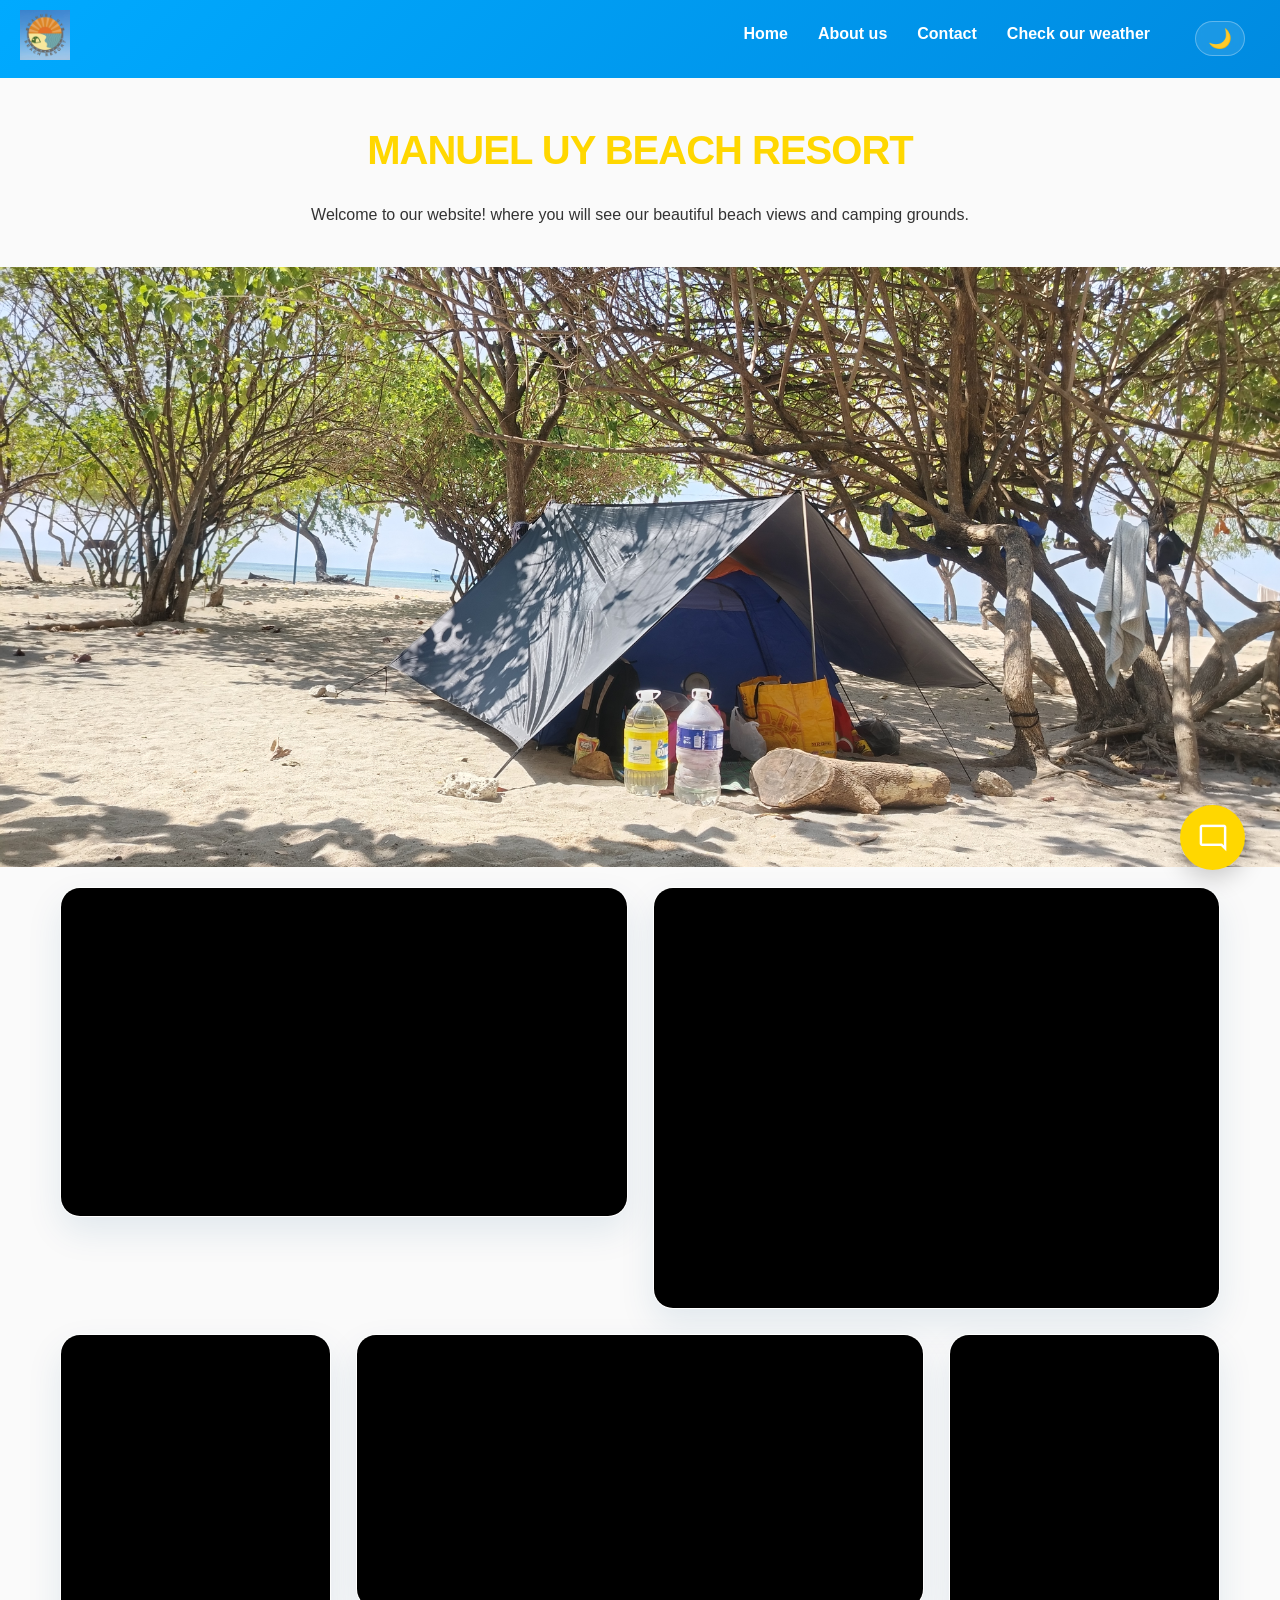
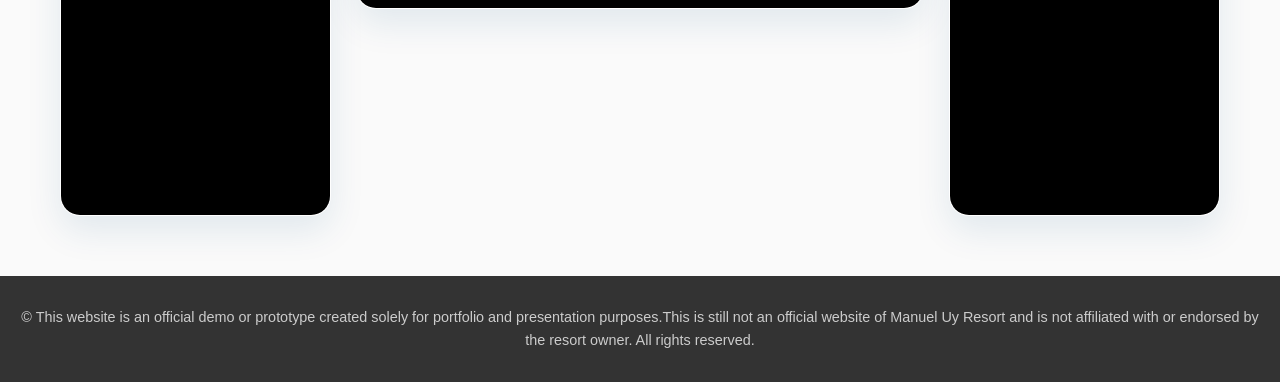
<file: index.html>
<!DOCTYPE html>
<html lang="en">
<head>
    <meta charset="UTF-8">
    <meta name="viewport" content="width=device-width, initial-scale=1.0">
    <title class="logo">Manuel Uy Beach Resort</title> 
    <link rel="icon" href="manueluylogo.png" type="image/png">
    <link rel="stylesheet" href="designcss.css">
    <link rel="stylesheet" href="https://fonts.googleapis.com/css2?family=Material+Symbols+Outlined:opsz,wght,FILL,GRAD@48,400,0,0" />
</head>
<body class="main">
    <script src="manueluyjavas.js"></script>
    <header class="site-header">
        <a href="index.html" class="site-logo">
            <img src="manueluylogo.png" alt="Manuel Uy Beach Resort logo" />
        </a>
        <nav class="main-nav">
            <ul>
                <li><a href="index.html">Home</a></li>
                <li><a href="about.html">About us</a></li>
                <li><a href="contact.html">Contact</a></li>
                <li><a href="weather.html">Check our weather</a></li>
                <li><button id="themeToggle" class="theme-toggle" aria-label="Toggle dark mode">🌙</button></li>
            </ul>
        </nav>
    </header>

    <main class="main-content">
        <h1>Manuel Uy Beach Resort</h1>
        <p>Welcome to our website! where you will see our beautiful beach views and camping grounds.</p>
    </main>

    <div class="film-container" id="filmContainer" onmouseover="pauseAutoPlay()" onmouseout="resumeAutoPlay()">
        <div class="film-track" id="filmTrack">
            <div class="film-slide">
                <img src="manueluy-1.jpg" alt="Beach view 1">
            </div>
            <div class="film-slide">
                <img src="manueluy-2.jpg" alt="Beach view 2">
            </div>
            <div class="film-slide">
                <img src="manueluy-3.jpg" alt="Beach view 3">
            </div>
            <div class="film-slide">
                <img src="manueluy-4.jpg" alt="Beach view 4">
            </div>
        </div>
    </div>

    <div class="showcase-wrapper" id="mediaShowcase">
        <section class="video-section landscape">
            <div class="video-container" style="aspect-ratio: 560 / 325;">
                <iframe src="https://www.facebook.com/plugins/video.php?height=325&href=https%3A%2F%2Fwww.facebook.com%2Freel%2F3074429529418533%2F&show_text=false&width=560&t=0" width="560" height="325" style="border:none;overflow:hidden" scrolling="no" frameborder="0" allowfullscreen="true" allow="autoplay; clipboard-write; encrypted-media; picture-in-picture; web-share" allowFullScreen="true"></iframe>
            </div>
        </section>
        <section class="video-section landscape">
            <div class="video-container" style="aspect-ratio: 560 / 416;">
                <iframe src="https://www.facebook.com/plugins/video.php?height=416&href=https%3A%2F%2Fwww.facebook.com%2Freel%2F1651178656208227%2F&show_text=false&width=560&t=0" width="560" height="416" style="border:none;overflow:hidden" scrolling="no" frameborder="0" allowfullscreen="true" allow="autoplay; clipboard-write; encrypted-media; picture-in-picture; web-share" allowFullScreen="true"></iframe>
            </div>
        </section>
        <section class="video-section portrait">
            <div class="video-container" style="aspect-ratio: 267 / 476;">
                <iframe src="https://www.facebook.com/plugins/video.php?height=476&href=https%3A%2F%2Fwww.facebook.com%2Freel%2F1910014816609748%2F&show_text=false&width=267&t=0" width="267" height="476" style="border:none;overflow:hidden" scrolling="no" frameborder="0" allowfullscreen="true" allow="autoplay; clipboard-write; encrypted-media; picture-in-picture; web-share" allowFullScreen="true"></iframe>
            </div>
        </section>
        <section class="video-section landscape">
            <div class="video-container" style="aspect-ratio: 560 / 270;">
                <iframe src="https://www.facebook.com/plugins/video.php?height=270&href=https%3A%2F%2Fwww.facebook.com%2Freel%2F1508666350277662%2F&show_text=false&width=560&t=0" width="560" height="270" style="border:none;overflow:hidden" scrolling="no" frameborder="0" allowfullscreen="true" allow="autoplay; clipboard-write; encrypted-media; picture-in-picture; web-share" allowFullScreen="true"></iframe>
            </div>
        </section>
        <section class="video-section portrait">
            <div class="video-container" style="aspect-ratio: 267 / 476;">
                <iframe src="https://www.facebook.com/plugins/video.php?height=476&href=https%3A%2F%2Fwww.facebook.com%2Freel%2F1671892937328817%2F&show_text=false&width=267&t=0" width="267" height="476" style="border:none;overflow:hidden" scrolling="no" frameborder="0" allowfullscreen="true" allow="autoplay; clipboard-write; encrypted-media; picture-in-picture; web-share" allowFullScreen="true"></iframe>
            </div>
        </section>
    </div>

    <footer class="site-footer">
               <p>&copy; This website is an official demo or prototype created solely for portfolio and presentation purposes.This is still not an official website of Manuel Uy Resort and is not affiliated with or endorsed by the resort owner. All rights reserved.</p>
    </footer>

    <!-- Chatbot -->
    <button class="chatbot-toggler">
        <span class="material-symbols-outlined">mode_comment</span>
        <span class="material-symbols-outlined">close</span>
    </button>
    <div class="chatbot">
        <header>
            <h2>Chat Assistant</h2>
        </header>
        <ul class="chatbox">
            <li class="chat incoming">
                <span class="material-symbols-outlined">smart_toy</span>
                <p>Hi there! 👋<br>How can I help you today?</p>
            </li>
        </ul>
        <div class="chat-input">
            <textarea placeholder="Enter a message..." spellcheck="false" required></textarea>
            <span id="send-btn" class="material-symbols-outlined">send</span>
        </div>
    </div>
</body>
</html>
</file>
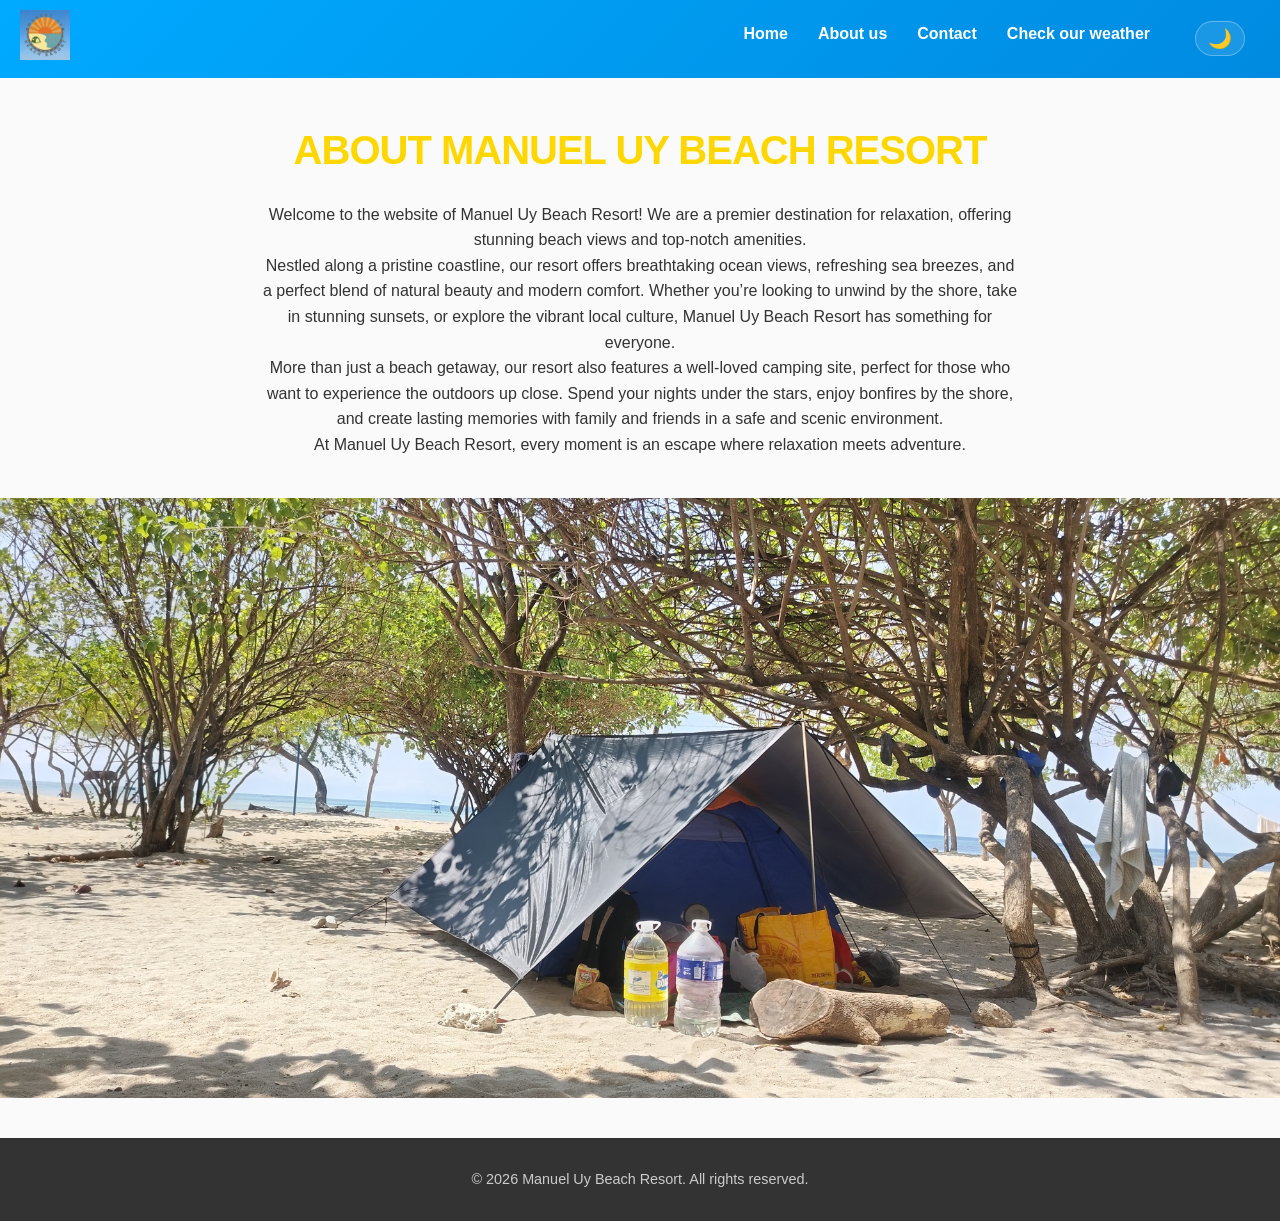
<file: about.html>
<!DOCTYPE html>
<html lang="en">
<head>
    <meta charset="UTF-8">
    <meta name="viewport" content="width=device-width, initial-scale=1.0">
    <title>About - Manuel Uy Beach Resort</title>
    <link rel="icon" href="manueluylogo.png" type="image/png">
    <link rel="stylesheet" href="designcss.css">
</head>
<body class="main">
    <script src="manueluyjavas.js"></script>
    <header class="site-header">
        <a href="index.html" class="site-logo">
            <img src="manueluylogo.png" alt="Manuel Uy Beach Resort logo" />
        </a>
        <nav class="main-nav">
            <ul>
                <li><a href="index.html">Home</a></li>
                <li><a href="about.html">About us</a></li>
                <li><a href="contact.html">Contact</a></li>
                <li><a href="weather.html">Check our weather</a></li>
                <li><button id="themeToggle" class="theme-toggle" aria-label="Toggle dark mode">🌙</button></li>
            </ul>
        </nav>
    </header>
    <main class="main-content">
        <h1>About Manuel Uy Beach Resort</h1>
        <p>Welcome to the website of Manuel Uy Beach Resort! We are a premier destination for relaxation, offering stunning beach views and top-notch amenities.</p>
        <p>Nestled along a pristine coastline, our resort offers breathtaking ocean views, refreshing sea breezes, and a perfect blend of natural beauty and modern comfort. Whether you’re looking to unwind by the shore, take in stunning sunsets, or explore the vibrant local culture, Manuel Uy Beach Resort has something for everyone.</p>
        <p>More than just a beach getaway, our resort also features a well-loved camping site, perfect for those who want to experience the outdoors up close. Spend your nights under the stars, enjoy bonfires by the shore, and create lasting memories with family and friends in a safe and scenic environment.</p>
        <p>At Manuel Uy Beach Resort, every moment is an escape where relaxation meets adventure.</p>
    </main>
    <div class="film-container" id="filmContainer" onmouseover="pauseAutoPlay()" onmouseout="resumeAutoPlay()">
        <div class="film-track" id="filmTrack">
            <div class="film-slide">
                <img src="manueluy-1.jpg" alt="Beach view 1">
            </div>
            <div class="film-slide">
                <img src="manueluy-2.jpg" alt="Beach view 2">
            </div>
            <div class="film-slide">
                <img src="manueluy-3.jpg" alt="Beach view 3">
            </div>
            <div class="film-slide">
                <img src="manueluy-4.jpg" alt="Beach view 4">
            </div>
        </div>
    </div>

    <footer class="site-footer">
        <p>&copy; 2026 Manuel Uy Beach Resort. All rights reserved.</p>
    </footer>
</body>
</html>
</file>
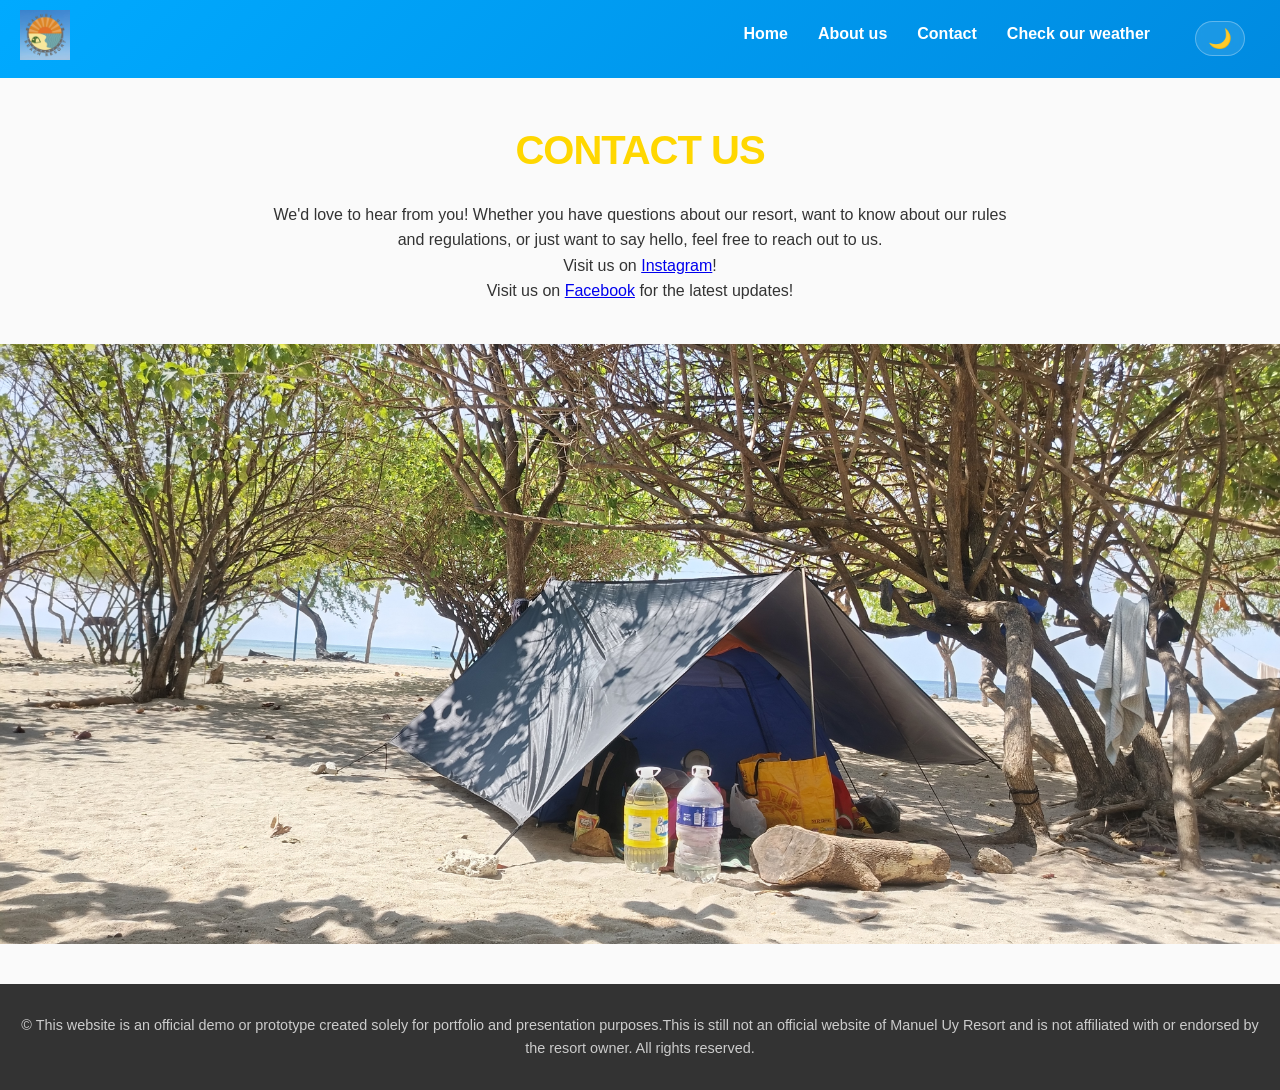
<file: contact.html>
<!DOCTYPE html>
<html lang="en">
<head>
    <meta charset="UTF-8">
    <meta name="viewport" content="width=device-width, initial-scale=1.0">
    <title class="logo">Manuel Uy Beach Resort</title> 
    <link rel="icon" href="manueluylogo.png" type="image/png">
    <link rel="stylesheet" href="designcss.css">
</head>
<body class="main">
    <script src="manueluyjavas.js"></script>
    <header class="site-header">
        <a href="index.html" class="site-logo">
            <img src="manueluylogo.png" alt="Manuel Uy Beach Resort logo" />
        </a>
        <nav class="main-nav">
            <ul>
                <li><a href="index.html">Home</a></li>
                <li><a href="about.html">About us</a></li>
                <li><a href="contact.html">Contact</a></li>
                <li><a href="weather.html">Check our weather</a></li>
                <li><button id="themeToggle" class="theme-toggle" aria-label="Toggle dark mode">🌙</button></li>
            </ul>
        </nav>
    </header>
    <main class="main-content">
        <h1>Contact Us</h1>
        <p>We'd love to hear from you! Whether you have questions about our resort, want to know about our rules and regulations, or just want to say hello, feel free to reach out to us.</p>
        <p>Visit us on <a href="https://www.instagram.com/manueluybeachresort?fbclid=IwY2xjawR7opdleHRuA2FlbQIxMABicmlkETEyMWxXN2RnSUN6cjRuejU3c3J0YwZhcHBfaWQQMjIyMDM5MTc4ODIwMDg5MgABHr1HTZuGrdkgz-vKhj4uBg_oOTs60quP36zTkJLhwP_NXTIq1IDG-G8dRFrF_aem_tE1T_7ciQutR287UPsf3vQ" target="_blank">Instagram</a>!</p>
        <p>Visit us on <a href="https://www.facebook.com/manueluybeachresort" target="_blank">Facebook</a> for the latest updates!</p>
    </main>
    <div class="film-container" id="filmContainer" onmouseover="pauseAutoPlay()" onmouseout="resumeAutoPlay()">
        <div class="film-track" id="filmTrack">
            <div class="film-slide">
                <img src="manueluy-1.jpg" alt="Beach view 1">
            </div>
            <div class="film-slide">
                <img src="manueluy-2.jpg" alt="Beach view 2">
            </div>
            <div class="film-slide">
                <img src="manueluy-3.jpg" alt="Beach view 3">
            </div>
            <div class="film-slide">
                <img src="manueluy-4.jpg" alt="Beach view 4">
            </div>
        </div>
    </div>
    <footer class="site-footer">
        <p>&copy; This website is an official demo or prototype created solely for portfolio and presentation purposes.This is still not an official website of Manuel Uy Resort and is not affiliated with or endorsed by the resort owner. All rights reserved.</p>
    </footer>
</body>
</html>
</file>
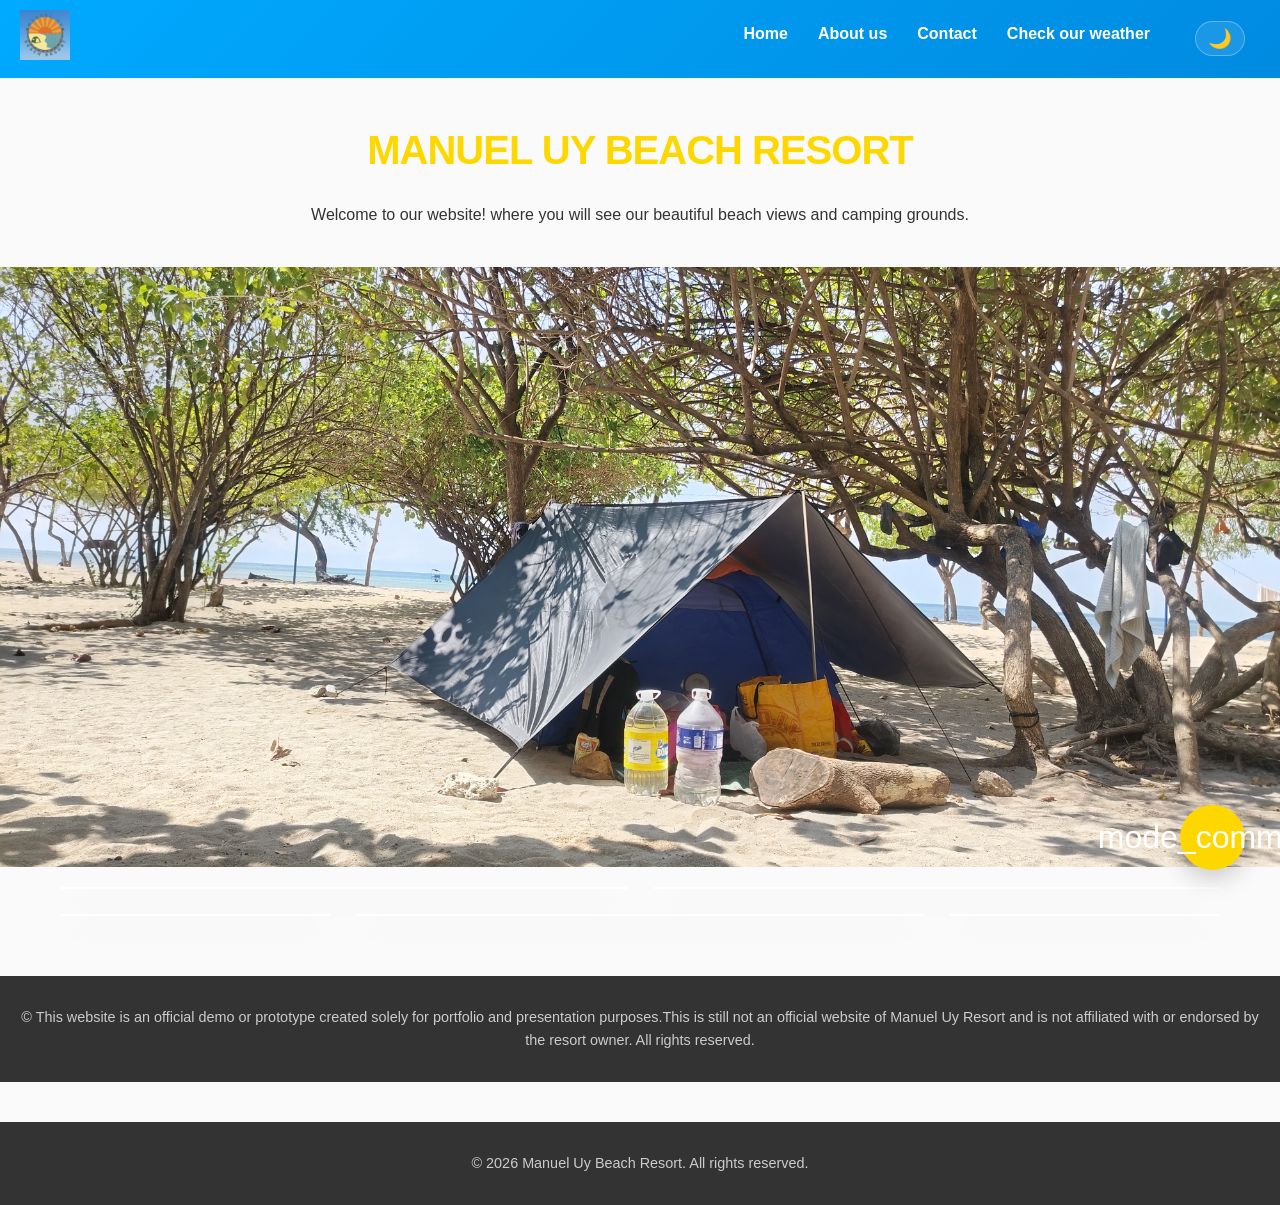
<file: mainpage.html>
<!DOCTYPE html>
<html lang="en">
<head>
    <meta charset="UTF-8">
    <meta name="viewport" content="width=device-width, initial-scale=1.0">
    <title class="logo">Manuel Uy Beach Resort</title> 
    <link rel="icon" href="manueluylogo.png" type="image/png">
    <link rel="stylesheet" href="designcss.css">
</head>
<body class="main">
    <script src="manueluyjavas.js"></script>
    <header class="site-header">
        <a href="index.html" class="site-logo">
            <img src="manueluylogo.png" alt="Manuel Uy Beach Resort logo" />
        </a>
        <nav class="main-nav">
            <ul>
                <li><a href="index.html">Home</a></li>
                <li><a href="about.html">About us</a></li>
                <li><a href="contact.html">Contact</a></li>
                <li><a href="weather.html">Check our weather</a></li>
                <li><button id="themeToggle" class="theme-toggle" aria-label="Toggle dark mode">🌙</button></li>
            </ul>
        </nav>
    </header>

    <main class="main-content">
        <h1>Manuel Uy Beach Resort</h1>
        <p>Welcome to our website! where you will see our beautiful beach views and camping grounds.</p>
    </main>
     <div class="film-container" id="filmContainer" onmouseover="pauseAutoPlay()" onmouseout="resumeAutoPlay()">
        <div class="film-track" id="filmTrack">
            <div class="film-slide">
                <img src="manueluy-1.jpg" alt="Beach view 1">
            </div>
            <div class="film-slide">
                <img src="manueluy-2.jpg" alt="Beach view 2">
            </div>
            <div class="film-slide">
                <img src="manueluy-3.jpg" alt="Beach view 3">
            </div>
            <div class="film-slide">
                <img src="manueluy-4.jpg" alt="Beach view 4">
            </div>
        </div>
    </div>

    <div class="showcase-wrapper" id="mediaShowcase">
        <section class="video-section landscape">
            <div class="video-container">
                <iframe src="https://www.facebook.com/plugins/video.php?height=325&href=https%3A%2F%2Fwww.facebook.com%2Freel%2F3074429529418533%2F&show_text=false&width=560&t=0" width="560" height="325" style="border:none;overflow:hidden" scrolling="no" frameborder="0" allowfullscreen="true" allow="autoplay; clipboard-write; encrypted-media; picture-in-picture; web-share" allowFullScreen="true"></iframe>
            </div>
        </section>
        <section class="video-section landscape">
            <div class="video-container">
                <iframe src="https://www.facebook.com/plugins/video.php?height=416&href=https%3A%2F%2Fwww.facebook.com%2Freel%2F1651178656208227%2F&show_text=false&width=560&t=0" width="560" height="416" style="border:none;overflow:hidden" scrolling="no" frameborder="0" allowfullscreen="true" allow="autoplay; clipboard-write; encrypted-media; picture-in-picture; web-share" allowFullScreen="true"></iframe>
            </div>
        </section>
        <section class="video-section portrait">
            <div class="video-container">
                <iframe src="https://www.facebook.com/plugins/video.php?height=476&href=https%3A%2F%2Fwww.facebook.com%2Freel%2F1910014816609748%2F&show_text=false&width=267&t=0" width="267" height="476" style="border:none;overflow:hidden" scrolling="no" frameborder="0" allowfullscreen="true" allow="autoplay; clipboard-write; encrypted-media; picture-in-picture; web-share" allowFullScreen="true"></iframe>
            </div>
        </section>
        <section class="video-section landscape">
            <div class="video-container">
                <iframe src="https://www.facebook.com/plugins/video.php?height=270&href=https%3A%2F%2Fwww.facebook.com%2Freel%2F1508666350277662%2F&show_text=false&width=560&t=0" width="560" height="270" style="border:none;overflow:hidden" scrolling="no" frameborder="0" allowfullscreen="true" allow="autoplay; clipboard-write; encrypted-media; picture-in-picture; web-share" allowFullScreen="true"></iframe>
            </div>
        </section>
        <section class="video-section portrait">
            <div class="video-container">
                <iframe src="https://www.facebook.com/plugins/video.php?height=476&href=https%3A%2F%2Fwww.facebook.com%2Freel%2F1671892937328817%2F&show_text=false&width=267&t=0" width="267" height="476" style="border:none;overflow:hidden" scrolling="no" frameborder="0" allowfullscreen="true" allow="autoplay; clipboard-write; encrypted-media; picture-in-picture; web-share" allowFullScreen="true"></iframe>
            </div>
        </section>
    </div>

    <footer class="site-footer">
               <p>&copy; This website is an official demo or prototype created solely for portfolio and presentation purposes.This is still not an official website of Manuel Uy Resort and is not affiliated with or endorsed by the resort owner. All rights reserved.</p>
    </footer>

    <!-- Chatbot -->
    <button class="chatbot-toggler">
        <span class="material-symbols-outlined">mode_comment</span>
        <span class="material-symbols-outlined">close</span>
    </button>
    <div class="chatbot">
        <header>
            <h2>Chat Assistant</h2>
        </header>
        <ul class="chatbox">
            <li class="chat incoming">
                <span class="material-symbols-outlined">smart_toy</span>
                <p>Hi there! 👋<br>How can I help you today?</p>
            </li>
        </ul>
        <div class="chat-input">
            <textarea placeholder="Enter a message..." spellcheck="false" required></textarea>
            <span id="send-btn" class="material-symbols-outlined">send</span>
        </div>
    </div>
    <footer class="site-footer">
        <p>&copy; 2026 Manuel Uy Beach Resort. All rights reserved.</p>
    </footer>
</body>
</html>
</file>
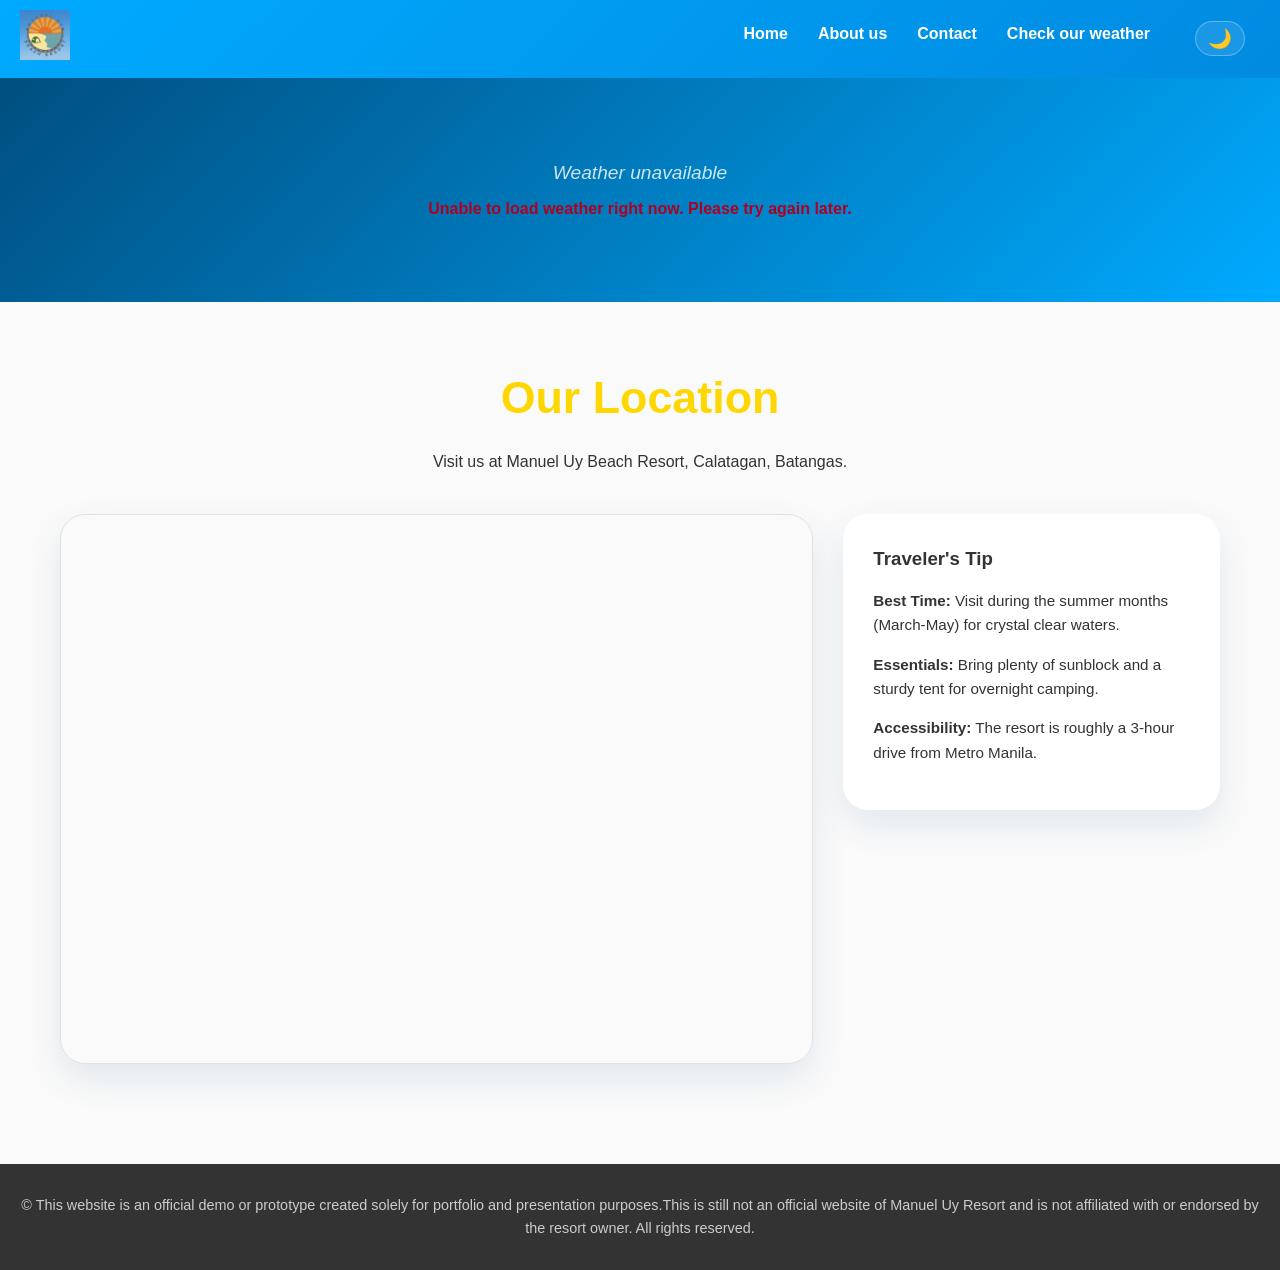
<file: weather.html>
<!DOCTYPE html>
<html lang="en">
<head>
    <meta charset="UTF-8">
    <meta name="viewport" content="width=device-width, initial-scale=1.0">
    <title>Weather - Manuel Uy Beach Resort</title>
    <link rel="icon" href="manueluylogo.png" type="image/png">
    <link rel="stylesheet" href="designcss.css">
</head>
<body class="main">
    <script src="manueluyjavas.js"></script>
    <header class="site-header">
        <a href="index.html" class="site-logo">
            <img src="manueluylogo.png" alt="Manuel Uy Beach Resort logo" />
        </a>
        <nav class="main-nav">
            <ul>
                <li><a href="index.html">Home</a></li>
                <li><a href="about.html">About us</a></li>
                <li><a href="contact.html">Contact</a></li>
                <li><a href="weather.html">Check our weather</a></li>
                <li><button id="themeToggle" class="theme-toggle" aria-label="Toggle dark mode">🌙</button></li>
            </ul>
        </nav>
    </header>

    <main class="weather-view">
        <section class="weather-hero" id="weatherHero">
            <div id="weatherStatus" class="weather-status">Detecting coastal conditions...</div>
            
            <div id="weatherDetails" class="weather-header-display" style="display: none;">
                <div class="weather-primary-group">
                    <span id="weatherLargeIcon" class="weather-hero-icon">☀️</span>
                    <div class="weather-temp-group">
                        <h1 id="weatherLargeTemp">--°C</h1>
                        <p id="weatherConditionText">Clear Sky</p>
                    </div>
                </div>
                <div class="weather-secondary-group">
                    <div class="weather-pill">
                        <span class="pill-label">Feels like</span>
                        <span id="weatherFeelsLike" class="pill-value">-</span>
                    </div>
                    <div class="weather-pill">
                        <span class="pill-label">Humidity</span>
                        <span id="weatherHumidity" class="pill-value">-</span>
                    </div>
                    <div class="weather-pill">
                        <span class="pill-label">Wind</span>
                        <span id="weatherWind" class="pill-value">-</span>
                    </div>
                    <div class="weather-pill">
                        <span class="pill-label">Updated</span>
                        <span id="weatherUpdated" class="pill-value">-</span>
                    </div>
                </div>
            </div>
            <div id="weatherError" class="weather-error" style="display: none;"></div>
        </section>

        <section class="forecast-section" id="forecastSection" style="display: none;">
            <h2 class="section-title">3-Day Outlook</h2>
            <div id="forecastContainer" class="forecast-grid"></div>
        </section>

        <section class="location-body-section">
            <div class="location-header">
                <h2>Our Location</h2>
                <p>Visit us at Manuel Uy Beach Resort, Calatagan, Batangas.</p>
            </div>
            <div class="location-content-grid">
                <div class="map-wrapper-modern">
                    <iframe 
                        src="https://www.google.com/maps/embed?pb=!1m18!1m12!1m3!1d3876.353347514757!2d120.62198031139455!3d13.817812195048257!2m3!1f0!2f0!3f0!3m2!1i1024!2i768!4f13.1!3m3!1m2!1s0x33bd96839371725b%3A0x6734c568b209c733!2sManuel%20Uy%20Beach%20Resort!5e0!3m2!1sen!2sph!4v1740410100000!5m2!1sen!2sph" 
                        allowfullscreen="" 
                        loading="lazy" 
                        referrerpolicy="no-referrer-when-downgrade">
                    </iframe>
                </div>
                <div class="location-info-card">
                    <h3>Traveler's Tip</h3>
                    <ul class="tips-list">
                        <li><strong>Best Time:</strong> Visit during the summer months (March-May) for crystal clear waters.</li>
                        <li><strong>Essentials:</strong> Bring plenty of sunblock and a sturdy tent for overnight camping.</li>
                        <li><strong>Accessibility:</strong> The resort is roughly a 3-hour drive from Metro Manila.</li>
                    </ul>
                </div>
            </div>
        </section>
    </main>

    <footer class="site-footer">
        <p>&copy; This website is an official demo or prototype created solely for portfolio and presentation purposes.This is still not an official website of Manuel Uy Resort and is not affiliated with or endorsed by the resort owner. All rights reserved.</p>
    </footer>
</body>
</html>
</file>
<file: designcss.css>
/* reset margins/padding and set box-sizing */
* {
    margin: 0;
    padding: 0;
    box-sizing: border-box;
    transition: background-color 0.3s ease, color 0.3s ease;
}

:root {
    --bg-color: #fafafa;
    --text-color: #333;
    --header-text: #fff;
    --card-bg: #ffffff;
    --accent-color: #ffd700; /* gold */
    --shadow: 0 15px 35px rgba(0, 79, 128, 0.1);
    --map-glow: rgba(0, 79, 128, 0.2);
}

[data-theme="dark"] {
    --bg-color: #0f172a;
    --text-color: #f1f5f9;
    --card-bg: #1e293b;
    --accent-color: #38bdf8; /* sky blue */
    --shadow: 0 20px 40px rgba(0, 0, 0, 0.4);
    --map-glow: rgba(56, 189, 248, 0.4);
}

body.main {
    font-family: Arial, Helvetica, sans-serif;
    line-height: 1.6;
    color: var(--text-color);
    background-color: var(--bg-color);
}

/* header and navigation */
.site-header {
    display: flex;
    align-items: center;
    justify-content: space-between;
    padding: 10px 20px;
    background: #004f80; /* dark blue */
    color: #fff;
}

.site-logo img {
    height: 50px;
    width: auto;
}

.main-nav ul {
    display: flex;
    list-style: none;
}

.main-nav li {
    margin: 0 15px;
}

.main-nav a {
    text-decoration: none;
    color: var(--header-text);
    font-weight: bold;
    font-size: 1rem;
    transition: color 0.3s;
}

.main-nav a:hover,
.main-nav a:focus {
    color: var(--accent-color);
}

/* animated gradient background for header if desired */
.site-header {
    background-size: 400% 400%;
    background-image: linear-gradient(-45deg, #004f80, #006bb3, #0080d6, #00aaff);
    animation: GradientAnimation 10s ease infinite;
}
@keyframes GradientAnimation {
    0% {
        background-position: 0% 50%;
    }
    50% {
        background-position: 100% 50%;
    }
    100% {
        background-position: 0% 50%;
    }
}

/* Theme Toggle Button */
.theme-toggle {
    background: rgba(255, 255, 255, 0.1);
    border: 1px solid rgba(255, 255, 255, 0.3);
    color: white;
    padding: 5px 12px;
    border-radius: 20px;
    cursor: pointer;
    font-size: 1.2rem;
    margin-left: 15px;
    backdrop-filter: blur(5px);
    transition: all 0.3s ease;
}

.theme-toggle:hover {
    background: rgba(255, 255, 255, 0.2);
    transform: scale(1.1);
}

/* main content */
.main-content {
    max-width: 800px;
    margin: 40px auto;
    padding: 0 20px;
    text-align: center;
}

.main-content h1 {
    margin-bottom: 20px;
    font-size: 2.5rem;
    font-weight: 800;
    letter-spacing: -1px;
    color: var(--accent-color);
    text-transform: uppercase;
}

/* footer */
.site-footer {
    background: #333;
    color: #ccc;
    text-align: center;
    padding: 30px 20px;
    font-size: 0.9rem;
    margin-top: 40px;
}

/* Modern Media Showcase Styles - Balanced Grid */
.showcase-wrapper {
    display: grid;
    grid-template-columns: repeat(4, 1fr);
    grid-auto-rows: auto;
    align-items: start;
    gap: 25px;
    max-width: 1200px;
    margin: 20px auto 60px;
    padding: 0 20px;
}

.film-container {
    position: relative;
    width: 100%;
    height: 600px;
    overflow: hidden;
    background: var(--card-bg);
    border-radius: 0;
    border: none;
    display: flex;
    flex-direction: column;
    margin-bottom: 20px;
}

.film-track {
    display: flex;
    height: 100%;
    transition: transform 0.8s cubic-bezier(0.25, 0.46, 0.45, 0.94);
}

.film-slide {
    min-width: 100%;
    display: flex;
    align-items: center;
    justify-content: center;
    height: 100%;
}

.film-slide img {
    width: 100%;
    height: 100%;
    object-fit: cover;
    display: block;
}

/* Modern Weather & Location Tab UI */
.weather-view {
    background: var(--bg-color);
}

.weather-hero {
    background: linear-gradient(135deg, #004f80 0%, #00aaff 100%);
    padding: 80px 20px;
    color: white;
    text-align: center;
    position: relative;
}

[data-theme="dark"] .weather-hero {
    background: linear-gradient(135deg, #0f172a 0%, #1e293b 100%);
}

/* Dynamic Weather Backgrounds */
.weather-hero.weather-sunny {
    background: linear-gradient(135deg, #00aaff 0%, #ffeb3b 100%) !important;
    overflow: hidden;
}
.weather-hero.weather-sunny::before {
    content: "☀️";
    position: absolute;
    top: 10%;
    right: 10%;
    font-size: 8rem;
    opacity: 0.3;
}
.weather-hero.weather-sunny::after {
    content: "☁️";
    position: absolute;
    top: 20%;
    left: 10%;
    font-size: 4rem;
    opacity: 0.2;
    animation: drift 40s linear infinite;
}

.weather-hero.weather-cloudy {
    background: linear-gradient(135deg, #78909c 0%, #cfd8dc 100%) !important;
}

.weather-hero.weather-rainy {
    background: linear-gradient(135deg, #37474f 0%, #1a237e 100%) !important;
}

@keyframes drift {
    from { transform: translateX(-100px); }
    to { transform: translateX(200px); }
}

.weather-status {
    font-size: 1.2rem;
    font-style: italic;
    opacity: 0.8;
}

.weather-header-display {
    display: flex;
    flex-direction: column;
    align-items: center;
    gap: 30px;
    animation: fadeInWeather 1s ease-out;
}

.weather-primary-group {
    display: flex;
    align-items: center;
    gap: 25px;
}

.weather-hero-icon {
    font-size: 6rem;
    filter: drop-shadow(0 0 10px rgba(255,255,255,0.3));
}

.weather-temp-group h1 {
    font-size: 5rem;
    margin: 0;
    font-weight: 800;
}

.weather-temp-group p {
    font-size: 1.4rem;
    letter-spacing: 2px;
    text-transform: uppercase;
    opacity: 0.9;
}

.weather-secondary-group {
    display: flex;
    gap: 30px;
    background: rgba(255, 255, 255, 0.15);
    padding: 20px 40px;
    border-radius: 100px;
    backdrop-filter: blur(10px);
    border: 1px solid rgba(255, 255, 255, 0.2);
}

.weather-pill {
    display: flex;
    flex-direction: column;
}

.pill-label {
    font-size: 0.8rem;
    text-transform: uppercase;
    opacity: 0.7;
    margin-bottom: 5px;
}

.pill-value {
    font-size: 1.2rem;
    font-weight: 700;
}

/* Forecast Section */
.forecast-section {
    padding: 40px 20px;
    max-width: 1000px;
    margin: -40px auto 0;
    position: relative;
    z-index: 5;
}

.section-title {
    text-align: center;
    margin-bottom: 25px;
    font-size: 1.2rem;
    text-transform: uppercase;
    letter-spacing: 1px;
    color: var(--text-color);
    opacity: 0.7;
}

.forecast-grid {
    display: grid;
    grid-template-columns: repeat(3, 1fr);
    gap: 20px;
}

.forecast-card {
    background: var(--card-bg);
    padding: 25px;
    border-radius: 20px;
    text-align: center;
    box-shadow: var(--shadow);
    display: flex;
    flex-direction: column;
    align-items: center;
    gap: 10px;
    transition: transform 0.3s ease;
    animation: fadeInWeather 0.8s ease-out backwards;
}

.forecast-card:hover {
    transform: translateY(-5px);
}

.forecast-day {
    font-weight: 700;
    color: var(--text-color);
}

.forecast-icon {
    font-size: 2.5rem;
}

.forecast-temp {
    font-size: 1.1rem;
    font-weight: 600;
    color: var(--accent-color);
}

.location-body-section {
    padding: 60px 20px;
    max-width: 1200px;
    margin: 0 auto;
}

.location-content-grid {
    display: grid;
    grid-template-columns: 2fr 1fr;
    gap: 30px;
}

.location-info-card {
    background: var(--card-bg);
    padding: 30px;
    border-radius: 25px;
    box-shadow: var(--shadow);
    height: fit-content;
}

.tips-list {
    list-style: none;
    margin-top: 15px;
}

.tips-list li {
    margin-bottom: 15px;
    font-size: 0.95rem;
}

.location-header {
    text-align: center;
    margin-bottom: 40px;
}

.location-header h2 {
    font-size: 2.8rem;
    color: var(--accent-color);
    margin-bottom: 15px;
}

.map-wrapper-modern {
    height: 550px;
    border-radius: 25px;
    overflow: hidden;
    box-shadow: var(--shadow);
    border: 1px solid rgba(0,0,0,0.1);
}

[data-theme="dark"] .map-wrapper-modern {
    border-color: rgba(255,255,255,0.1);
}

.map-wrapper-modern iframe {
    width: 100%;
    height: 100%;
    border: 0;
}

@keyframes fadeInWeather {
    from { opacity: 0; transform: translateY(30px); }
    to { opacity: 1; transform: translateY(0); }
}

/* Weather widget */
.weather-widget{
    margin: 30px auto;
    background: var(--card-bg);
    border-radius: 20px;
    padding: 30px;
    max-width: 450px;
    box-shadow: var(--shadow);
    transition: transform 0.3s ease;
    border: 1px solid rgba(255, 255, 255, 0.05);
}

.weather-widget:hover {
    transform: translateY(-5px);
}

.weather-title {
    color: var(--accent-color);
    font-size: 1.5rem;
    margin-bottom: 20px;
    font-weight: 700;
}

.weather-main-display {
    display: flex;
    flex-direction: column;
    align-items: center;
    margin-bottom: 25px;
    padding-bottom: 20px;
    border-bottom: 1px solid #f0f0f0;
}

.weather-large-icon {
    font-size: 4.5rem;
    margin-bottom: 10px;
}

.weather-large-temp {
    font-size: 3.5rem;
    font-weight: 800;
    color: var(--accent-color);
    line-height: 1;
}

.weather-condition-text {
    font-size: 1.2rem;
    font-weight: 600;
    color: #555;
    margin-top: 10px;
    text-transform: capitalize;
}

.weather-info-grid {
    display: grid;
    grid-template-columns: 1fr 1fr;
    gap: 20px;
}

.weather-info-item {
    display: flex;
    flex-direction: column;
    text-align: left;
}

.weather-label {
    font-size: 0.85rem;
    color: #777;
    margin-bottom: 4px;
}

.weather-value {
    font-size: 1.1rem;
    color: var(--accent-color);
    font-weight: 700;
}

.weather-error{
    color: #b00020;
    font-weight: 600;
    margin-top: 8px;
}

/* Map styling */
.map-container {
    margin: 40px auto;
    width: 100%;
    max-width: 800px;
    box-shadow: var(--shadow), 0 0 20px var(--map-glow);
    border-radius: 20px;
    overflow: hidden;
    padding: 20px;
    background: var(--card-bg);
    border: 1px solid rgba(255, 255, 255, 0.1);
    transition: all 0.5s ease;
}

[data-theme="dark"] .map-container iframe {
    filter: invert(90%) hue-rotate(180deg) brightness(0.8) contrast(1.2);
}

.map-container:hover {
    box-shadow: var(--shadow), 0 0 35px var(--accent-color);
}

/* utility classes for responsive behavior */
@media (max-width: 600px) {
    .site-header {
        flex-direction: column;
        align-items: flex-start;
    }
    .main-nav ul {
        flex-direction: column;
        width: 100%;
    }
    .main-nav li {
        margin: 10px 0;
    }
    .bodygallery {
        display: flex;
        flex-direction: column;
        align-items: center;
    }
    .weather-hero { padding: 60px 20px; }
    .weather-primary-group { flex-direction: column; gap: 10px; }
    .weather-hero-icon { font-size: 5rem; }
    .weather-temp-group h1 { font-size: 4rem; }
    .weather-secondary-group { 
        flex-direction: column; 
        gap: 20px; 
        padding: 25px; 
        border-radius: 25px; 
    }
    .location-header h2 { font-size: 2.2rem; }
    .map-wrapper-modern { height: 350px; }
    .location-content-grid { grid-template-columns: 1fr; }
    .forecast-grid { grid-template-columns: 1fr; }
    .forecast-section { margin-top: 20px; }
    .weather-secondary-group { border-radius: 30px; padding: 20px; }
}

/* Video Section Styles */
.video-section {
    margin: 0;
    width: 100%;
    background: var(--card-bg);
    border-radius: 20px;
    padding: 0;
    box-shadow: var(--shadow);
    border: 1px solid rgba(255, 255, 255, 0.1);
    transition: transform 0.4s ease, box-shadow 0.4s ease;
    display: flex;
    flex-direction: column;
    overflow: hidden;
}

.video-section.landscape {
    grid-column: span 2;
}

.video-section.portrait {
    grid-column: span 1;
}

.collage-item {
    border-radius: 20px;
    overflow: hidden;
    box-shadow: var(--shadow);
    transition: transform 0.3s ease;
}

.collage-item:hover {
    transform: scale(1.03);
}

.collage-item img {
    width: 100%;
    height: 100%;
    object-fit: cover;
}

.video-section:hover {
    transform: translateY(-8px);
    box-shadow: var(--shadow), 0 0 30px var(--map-glow);
}

.video-container {
    position: relative;
    width: 100%;
    background: #000;
}

.video-container iframe {
    position: absolute;
    top: 0;
    left: 0;
    width: 100%;
    height: 100%;
    border: 0;
}

/* Responsive fix for the split grid */
@media (max-width: 992px) {
    .showcase-wrapper {
        grid-template-columns: repeat(2, 1fr);
        grid-template-rows: auto;
        grid-auto-rows: 350px;
    }
}

@media (max-width: 768px) {
    .showcase-wrapper {
        grid-template-columns: 1fr;
        grid-auto-rows: 450px;
    }
    .video-section.landscape,
    .video-section.portrait {
        grid-column: auto;
        grid-row: auto;
    }
}

/* Chatbot Styles */
.chatbot-toggler {
    position: fixed;
    bottom: 30px;
    right: 35px;
    outline: none;
    border: none;
    height: 65px;
    width: 65px;
    display: flex;
    cursor: pointer;
    align-items: center;
    justify-content: center;
    border-radius: 50%;
    background: var(--accent-color);
    transition: all 0.3s ease;
    z-index: 1000;
    box-shadow: 0 8px 25px rgba(0,0,0,0.2);
    animation: chatbot-pulse 2s infinite;
}

@keyframes chatbot-pulse {
    0% { box-shadow: 0 0 0 0 rgba(255, 215, 0, 0.7); }
    70% { box-shadow: 0 0 0 15px rgba(255, 215, 0, 0); }
    100% { box-shadow: 0 0 0 0 rgba(255, 215, 0, 0); }
}

body.show-chatbot .chatbot-toggler {
    transform: rotate(90deg);
}

.chatbot-toggler span {
    color: #fff;
    position: absolute;
    font-size: 2rem;
}

.chatbot-toggler span:last-child,
body.show-chatbot .chatbot-toggler span:first-child  {
    opacity: 0;
}

body.show-chatbot .chatbot-toggler span:last-child {
    opacity: 1;
}

.chatbot {
    position: fixed;
    right: 35px;
    bottom: 105px;
    width: 450px;
    background: var(--card-bg);
    border-radius: 15px;
    overflow: hidden;
    opacity: 0;
    pointer-events: none;
    transform: scale(0.5);
    transform-origin: bottom right;
    box-shadow: 0 15px 50px rgba(0,0,0,0.3);
    transition: all 0.1s ease;
    z-index: 1000;
    border: 1px solid rgba(255, 255, 255, 0.1);
}

body.show-chatbot .chatbot {
    opacity: 1;
    pointer-events: auto;
    transform: scale(1);
}

.chatbot header {
    padding: 16px 0;
    position: relative;
    text-align: center;
    color: #fff;
    background: linear-gradient(135deg, #00aaff 0%, #0080d6 100%);
    box-shadow: 0 4px 15px rgba(0, 128, 214, 0.2);
}

.chatbot header h2 {
    font-size: 1.5rem;
    letter-spacing: 1px;
}

.chatbot .chatbox {
    overflow-y: auto;
    height: 400px;
    padding: 30px 20px 70px;
}

.chatbox .chat {
    display: flex;
    list-style: none;
}

.chatbox .outgoing {
    margin: 20px 0;
    justify-content: flex-end;
}

.chatbox .incoming span {
    width: 32px;
    height: 32px;
    color: #00aaff;
    text-align: center;
    line-height: 32px;
    align-self: flex-end;
    background: rgba(0, 170, 255, 0.1);
    border-radius: 50%;
    margin: 0 10px 7px 0;
}

.chatbox .chat p {
    white-space: pre-wrap;
    padding: 14px 18px;
    border-radius: 20px 20px 5px 20px;
    max-width: 75%;
    color: #004f80;
    font-size: 0.95rem;
    background: var(--accent-color);
    box-shadow: 0 4px 10px rgba(255, 215, 0, 0.2);
}

.chatbox .incoming p {
    border-radius: 20px 20px 20px 5px;
    color: var(--text-color);
    background: #f0f7ff;
    box-shadow: 0 4px 10px rgba(0, 0, 0, 0.03);
}

[data-theme="dark"] .chatbox .incoming p {
    background: #2d3e5a;
    color: #fff;
}

.chatbot .chat-input {
    display: flex;
    gap: 5px;
    position: absolute;
    bottom: 0;
    width: 100%;
    background: var(--card-bg);
    padding: 3px 20px;
    border-top: 1px solid #ddd;
}

[data-theme="dark"] .chatbot .chat-input {
    border-top: 1px solid rgba(255,255,255,0.1);
}

.chat-input textarea {
    height: 55px;
    width: 100%;
    border: none;
    outline: none;
    resize: none;
    max-height: 180px;
    padding: 15px 15px 15px 0;
    font-size: 0.95rem;
    background: transparent;
    color: var(--text-color);
}

.chat-input span {
    align-self: flex-end;
    color: #004f80;
    cursor: pointer;
    height: 55px;
    display: flex;
    align-items: center;
    visibility: hidden;
    font-size: 1.35rem;
}

.chat-input textarea:valid ~ span {
    visibility: visible;
}
</file>
